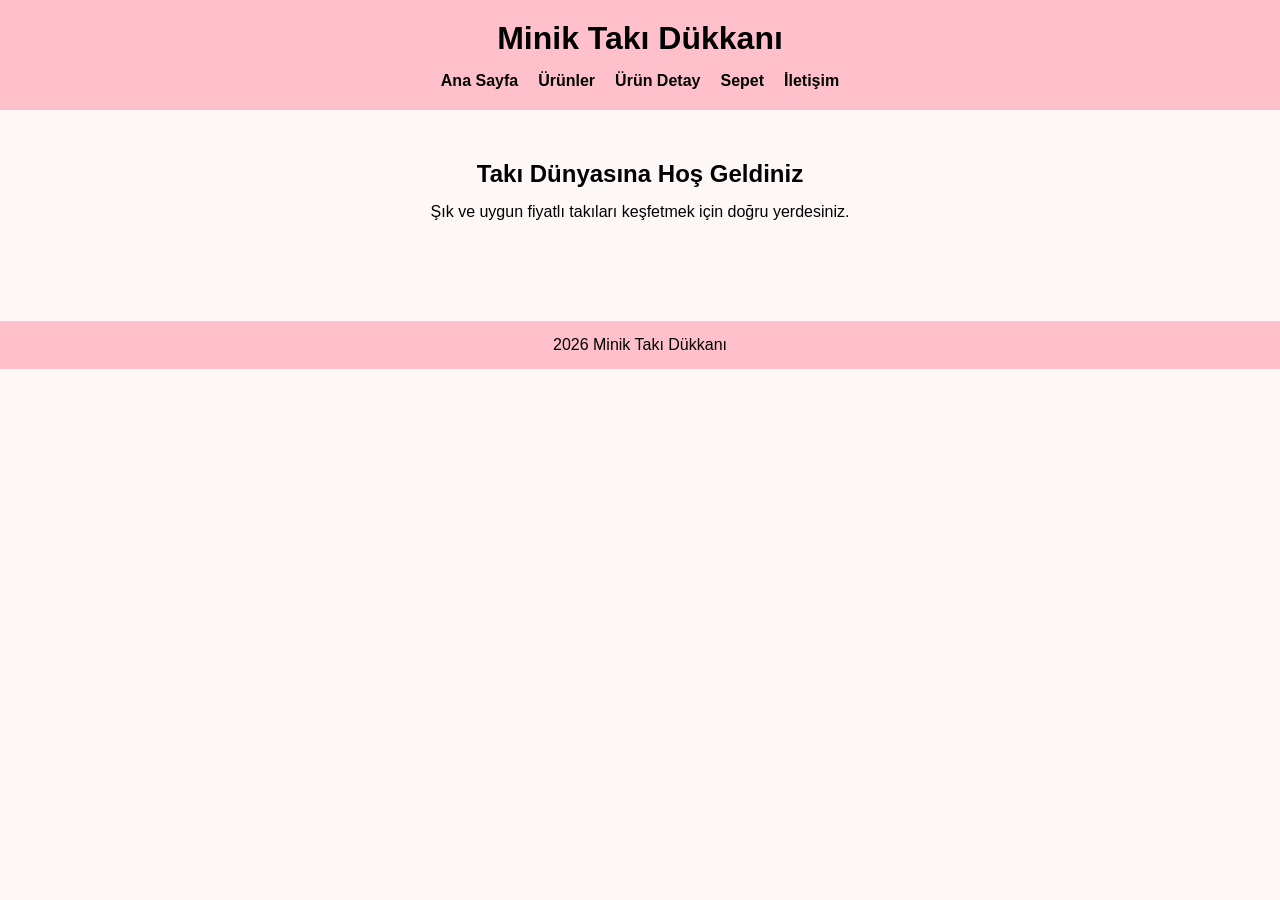
<file: index.html>
<!DOCTYPE html>
<html lang="tr">
<head>
    <meta charset="UTF-8">
    <meta name="viewport" content="width=device-width, initial-scale=1.0">
    <title>Minik Takı Dükkanı</title>

    <link rel="stylesheet" href="styles/style.css">
</head>
<body>

    <header>
        <h1>Minik Takı Dükkanı</h1>

        <nav>
            <ul>
                <li><a href="index.html">Ana Sayfa</a></li>
                <li><a href="pages/urunler.html">Ürünler</a></li>
                <li><a href="pages/urun-detay.html">Ürün Detay</a></li>
                <li><a href="pages/sepet.html">Sepet</a></li>
                <li><a href="pages/iletisim.html">İletişim</a></li>
            </ul>
        </nav>
    </header>

    <main>

        <section class="tanitim">
            <h2>Takı Dünyasına Hoş Geldiniz</h2>

            <p>
                Şık ve uygun fiyatlı takıları keşfetmek için doğru yerdesiniz.
            </p>
        </section>

    </main>

    <footer>
        <p>2026 Minik Takı Dükkanı</p>
    </footer>

    <script src="scripts/myscript.js"></script>

</body>
</html>
</file>
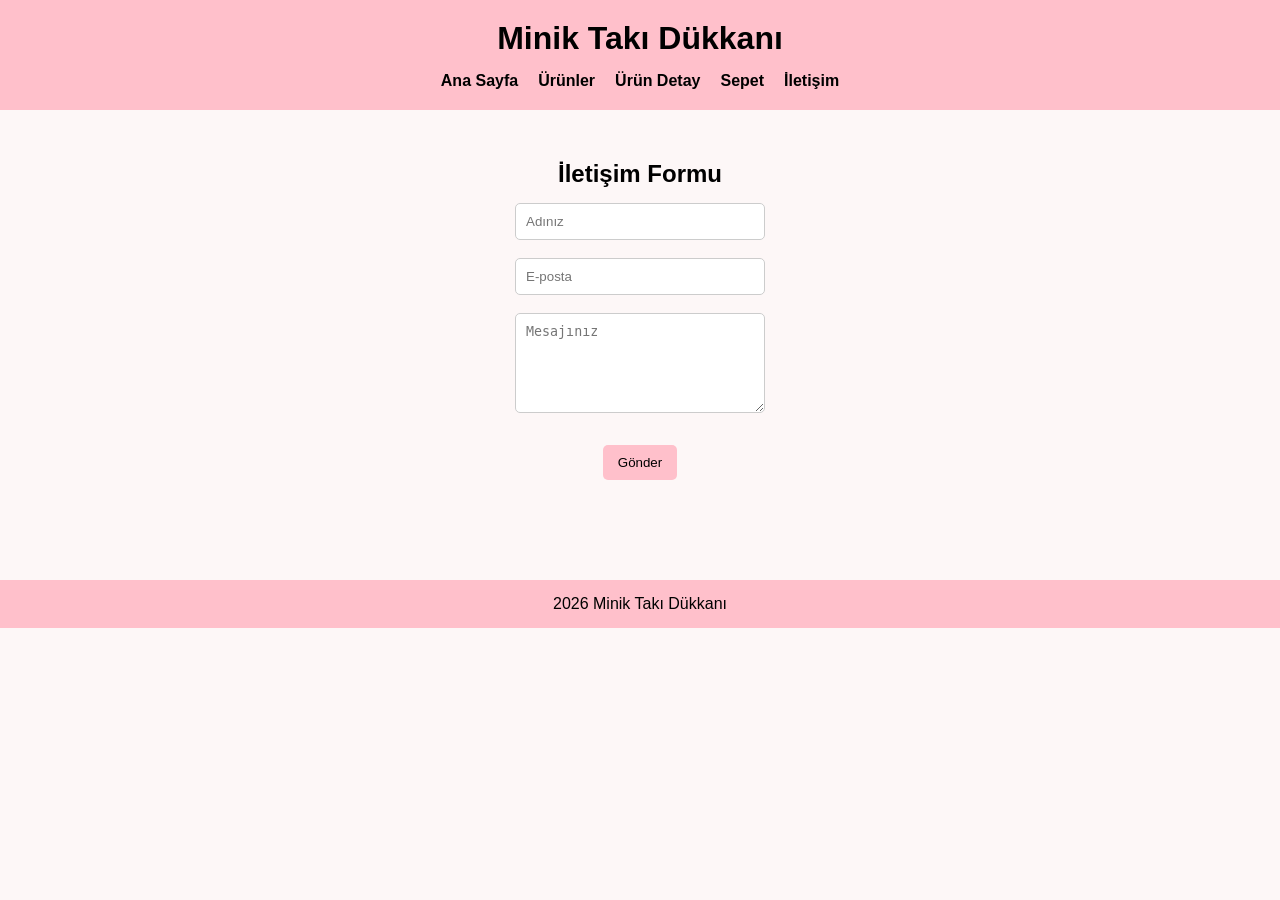
<file: pages/iletisim.html>
<!DOCTYPE html>
<html lang="tr">
<head>
    <meta charset="UTF-8">
    <meta name="viewport" content="width=device-width, initial-scale=1.0">
    <title>İletişim</title>

    <link rel="stylesheet" href="../styles/style.css">
</head>
<body>

<header>
    <h1>Minik Takı Dükkanı</h1>

   <nav>
    <ul>
        <li><a href="../index.html">Ana Sayfa</a></li>
        <li><a href="urunler.html">Ürünler</a></li>
        <li><a href="urun-detay.html">Ürün Detay</a></li>
        <li><a href="sepet.html">Sepet</a></li>
        <li><a href="iletisim.html">İletişim</a></li>
    </ul>
</nav>
</header>

<main class="tanitim">

    <h2>İletişim Formu</h2>

    <form>
        <input type="text" placeholder="Adınız"><br><br>

        <input type="email" placeholder="E-posta"><br><br>

        <textarea placeholder="Mesajınız"></textarea><br><br>

        <button type="submit">Gönder</button>
    </form>

</main>

<footer>
    <p>2026 Minik Takı Dükkanı</p>
</footer>

</body>
</html>
</file>
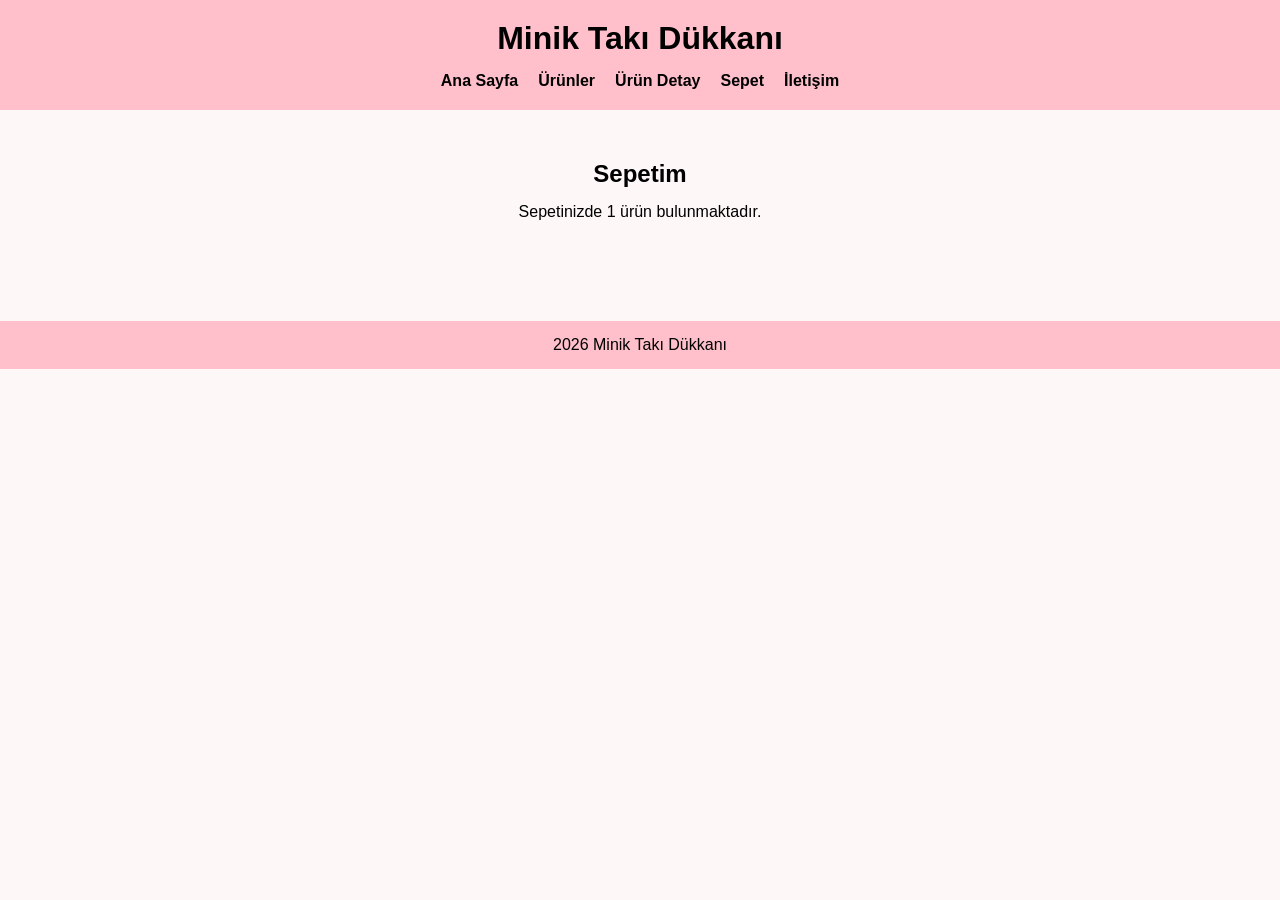
<file: pages/sepet.html>
<!DOCTYPE html>
<html lang="tr">
<head>
    <meta charset="UTF-8">
    <meta name="viewport" content="width=device-width, initial-scale=1.0">
    <title>Sepet</title>

    <link rel="stylesheet" href="../styles/style.css">
</head>
<body>

<header>
    <h1>Minik Takı Dükkanı</h1>

    <nav>
      <nav>
    <ul>
        <li><a href="../index.html">Ana Sayfa</a></li>
        <li><a href="urunler.html">Ürünler</a></li>
        <li><a href="urun-detay.html">Ürün Detay</a></li>
        <li><a href="sepet.html">Sepet</a></li>
        <li><a href="iletisim.html">İletişim</a></li>
    </ul>
</nav>
</header>

<main class="tanitim">
    <h2>Sepetim</h2>
    <p>Sepetinizde 1 ürün bulunmaktadır.</p>
</main>

<footer>
    <p>2026 Minik Takı Dükkanı</p>
</footer>

</body>
</html>
</file>
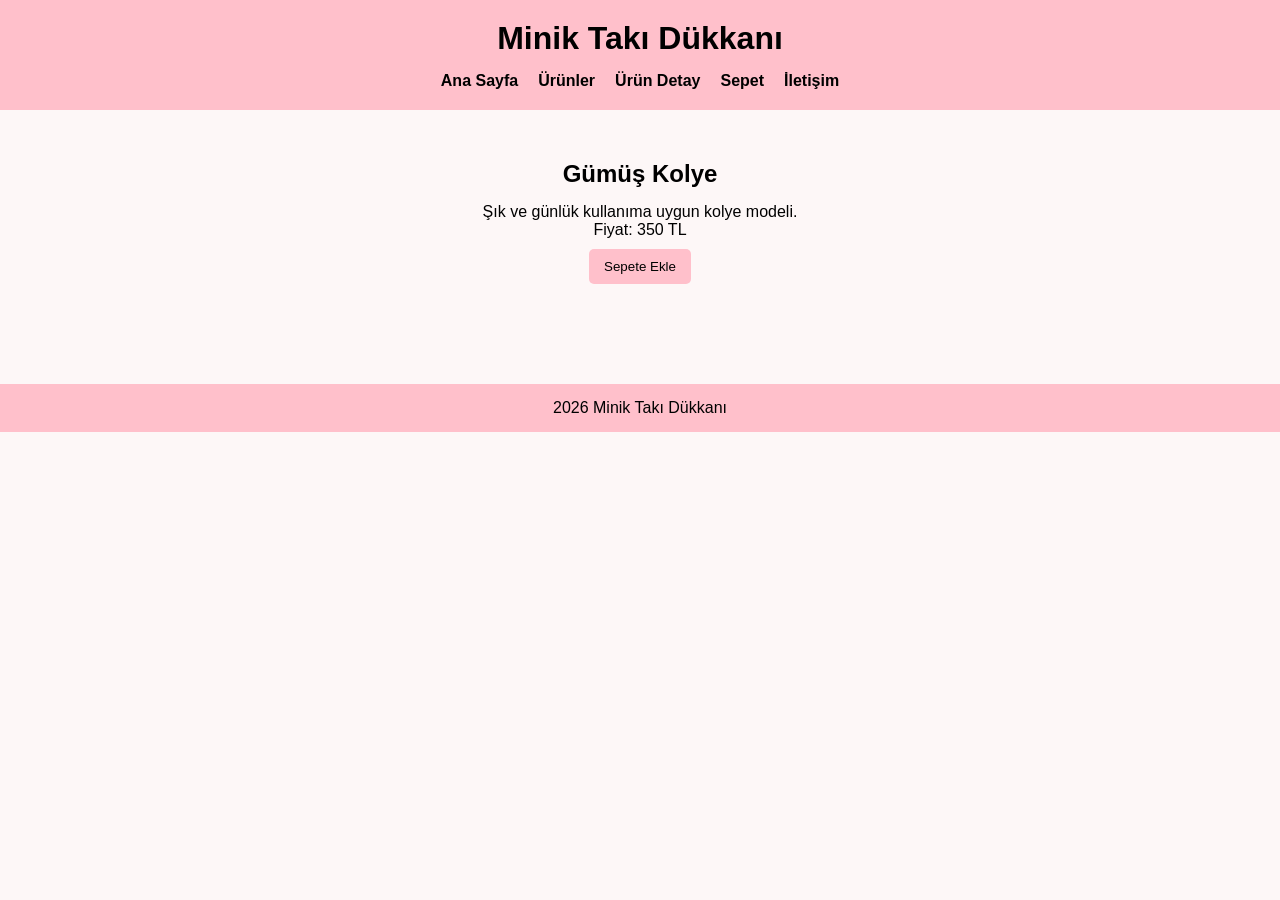
<file: pages/urun-detay.html>
<!DOCTYPE html>
<html lang="tr">
<head>
    <meta charset="UTF-8">
    <meta name="viewport" content="width=device-width, initial-scale=1.0">
    <title>Ürün Detay</title>

    <link rel="stylesheet" href="../styles/style.css">
</head>
<body>

<header>
    <h1>Minik Takı Dükkanı</h1>

   <nav>
    <ul>
        <li><a href="../index.html">Ana Sayfa</a></li>
        <li><a href="urunler.html">Ürünler</a></li>
        <li><a href="urun-detay.html">Ürün Detay</a></li>
        <li><a href="sepet.html">Sepet</a></li>
        <li><a href="iletisim.html">İletişim</a></li>
    </ul>
</nav>
</header>

<main class="tanitim">
    <h2>Gümüş Kolye</h2>
    <p>Şık ve günlük kullanıma uygun kolye modeli.</p>
    <p>Fiyat: 350 TL</p>
    <button id="sepetButonu()">Sepete Ekle</button>
</main>

<footer>
    <p>2026 Minik Takı Dükkanı</p>
</footer>
<script src="../scripts/myscript.js"></script>
</body>
</html>
</file>
<file: styles/style.css>
*{
    margin: 0;
    padding: 0;
    box-sizing: border-box;
}

body{
    font-family: Arial, sans-serif;
    background-color: #fdf7f7;
}

header{
    background-color: pink;
    padding: 20px;
    text-align: center;
}

header h1{
    margin-bottom: 15px;
}

nav ul{
    list-style: none;
    display: flex;
    justify-content: center;
    gap: 20px;
}

nav a{
    text-decoration: none;
    color: black;
    font-weight: bold;
}

.tanitim{
    text-align: center;
    padding: 50px 20px;
}

.tanitim h2{
    margin-bottom: 15px;
}

footer{
    background-color: pink;
    text-align: center;
    padding: 15px;
    margin-top: 50px;
}
button{
    background-color: pink;
    border: none;
    padding: 10px 15px;
    margin-top: 10px;
    border-radius: 5px;
    cursor: pointer;
}

button:hover{
    background-color: hotpink;
    color: white;
}

input, textarea{
    width: 250px;
    padding: 10px;
    border: 1px solid #ccc;
    border-radius: 5px;
}

textarea{
    height: 100px;
}

@media(max-width:768px){

    nav ul{
        flex-direction: column;
        align-items: center;
    }

    .urunler{
        flex-direction: column;
        align-items: center;
    }

}
</file>
